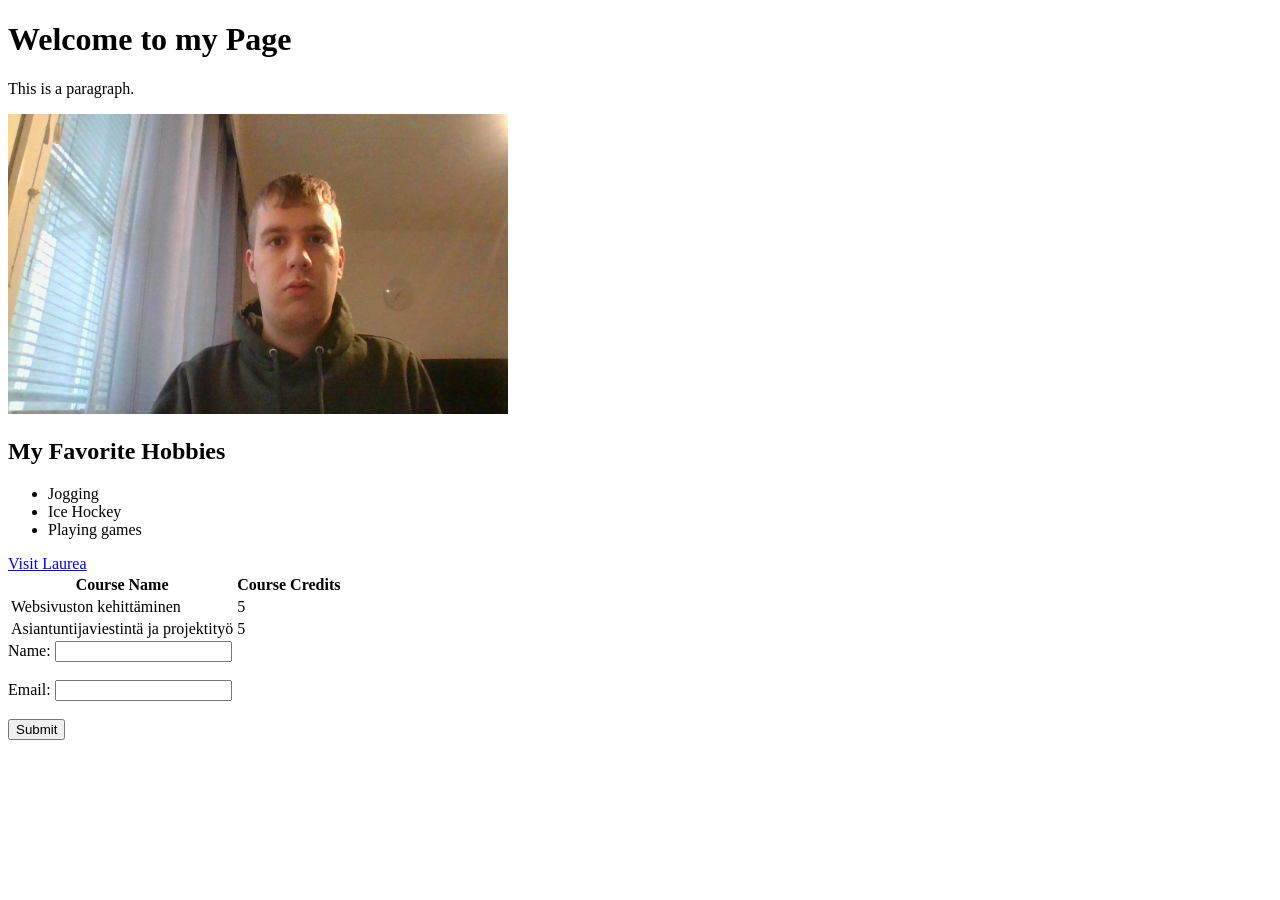
<file: WS_01/index.html>
<!doctype html>
<html lang = "en-US">
  <head>
    <title> Minun eka HTML sivu</title>
  </head>
  <body>
    <h1>Welcome to my Page</h1>
    <p>This is a paragraph.</p>
    <img
      src="./images/Minun_kuva.jpg"
      alt="Kuvalinkki rikki..."
      width="500"
      height="300"
    />
    
    <h2>My Favorite Hobbies</h2>
    <ul>
      <li>Jogging</li>
      <li>Ice Hockey</li>
      <li>Playing games</li>
    </ul>

<a href="https://www.laurea.fi">Visit Laurea</a>

<table>
    <tr>
        <th>Course Name</th>
        <th>Course Credits</th>
    </tr>
    <tr>
        <td>Websivuston kehittäminen</td>
        <td>5</td>
    </tr>
    <tr>
        <td>Asiantuntijaviestintä ja projektityö</td>
        <td>5</td>
    </tr>
    </table>

<form>
    <label for="name">Name:</label>
    <input type="text" id="name" name="name"><br><br>
    <label for="email">Email:</label>
    <input type="email" id="email" name="email"><br><br>
    <input type="submit" value="Submit">
    </form>


  </body>
</html>
</file>
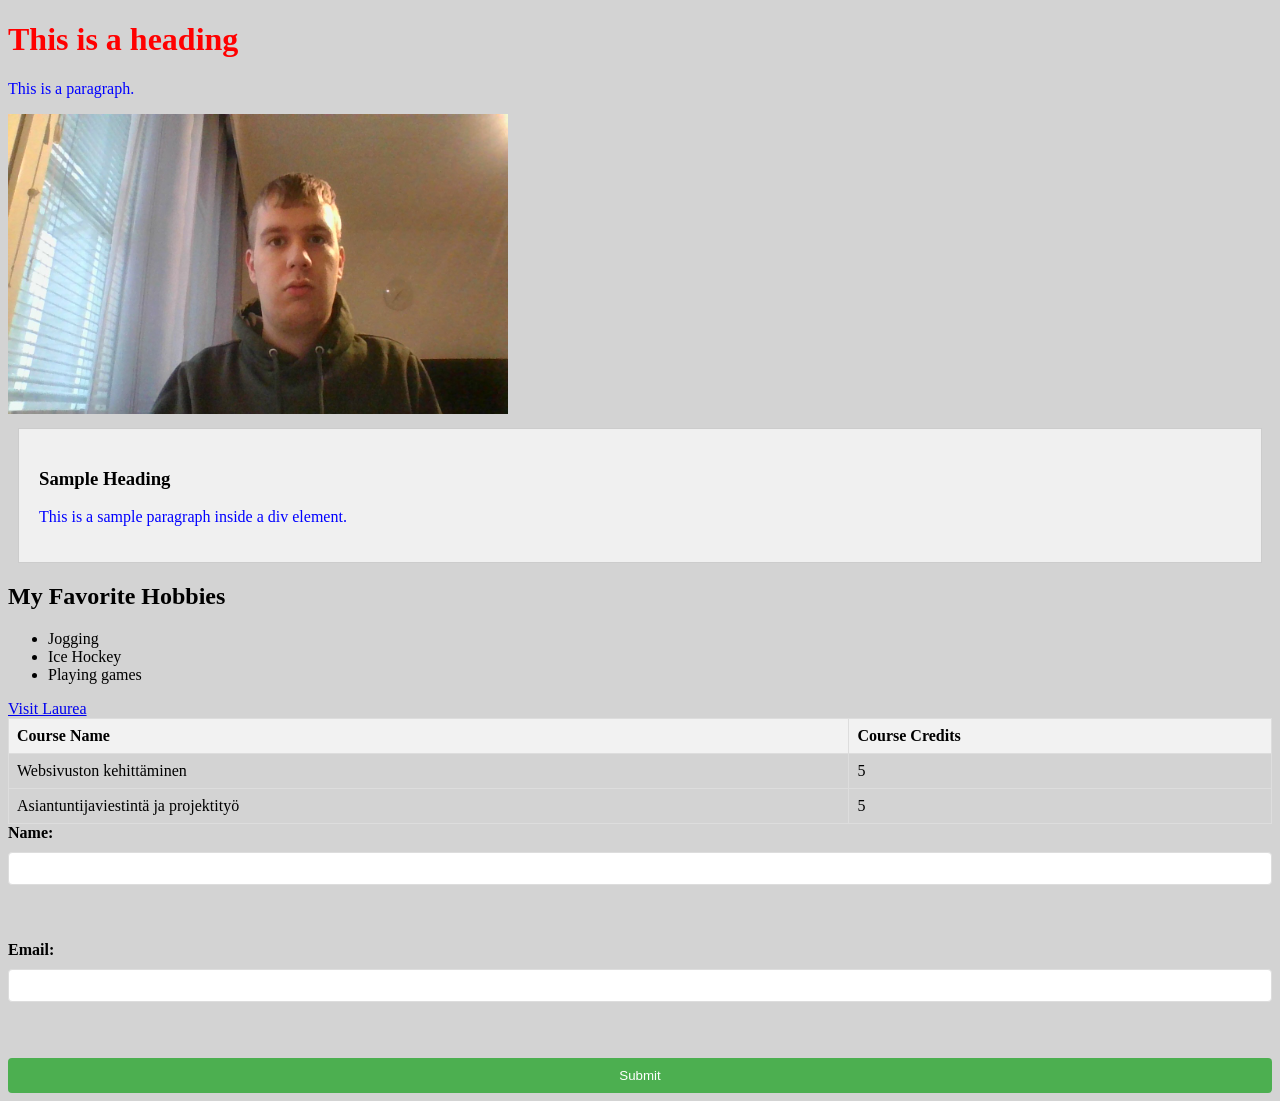
<file: WS_02/index.html>
<!doctype html>
<html lang = "en-US">
  <head>
    <title> Minun eka HTML sivu</title>
    
    <style>
    h1 {
      color: green;
    }
    p {
      color: blue;
    }
    
    body {
      background-color: lightgray;
    }
    
    h1 {
      font-size: 2em;
    }
    </style>
    <link rel="stylesheet" href="style.css">
  </head>
  <body>
    <h1 style="color: red;">This is a heading</h1>
    <p>This is a paragraph.</p>
    <img
      src="../WS_01/images/Minun_kuva.jpg"
      alt="Kuvalinkki rikki..."
      width="500"
      height="300"
    />
    <div class="content-box">
  <h3>Sample Heading</h3>
  <p>This is a sample paragraph inside a div element.</p>
</div>

<style>
  .content-box {
  padding: 20px;
  margin: 10px;
  background-color: #f0f0f0;
  border: 1px solid #ccc;
}
</style>
    <h2>My Favorite Hobbies</h2>
    <ul>
      <li>Jogging</li>
      <li>Ice Hockey</li>
      <li>Playing games</li>
    </ul>

<a href="https://www.laurea.fi">Visit Laurea</a>

<table>

    <tr>
        <th>Course Name</th>
        <th>Course Credits</th>
    </tr>
    <tr>
        <td>Websivuston kehittäminen</td>
        <td>5</td>
    </tr>
    <tr>
        <td>Asiantuntijaviestintä ja projektityö</td>
        <td>5</td>
    </tr>
    </table>

<form>
    <label for="name">Name:</label>
    <input type="text" id="name" name="name"><br><br>
    <label for="email">Email:</label>
    <input type="email" id="email" name="email"><br><br>
    <input type="submit" value="Submit">
    </form>


  </body>
</html>
</file>
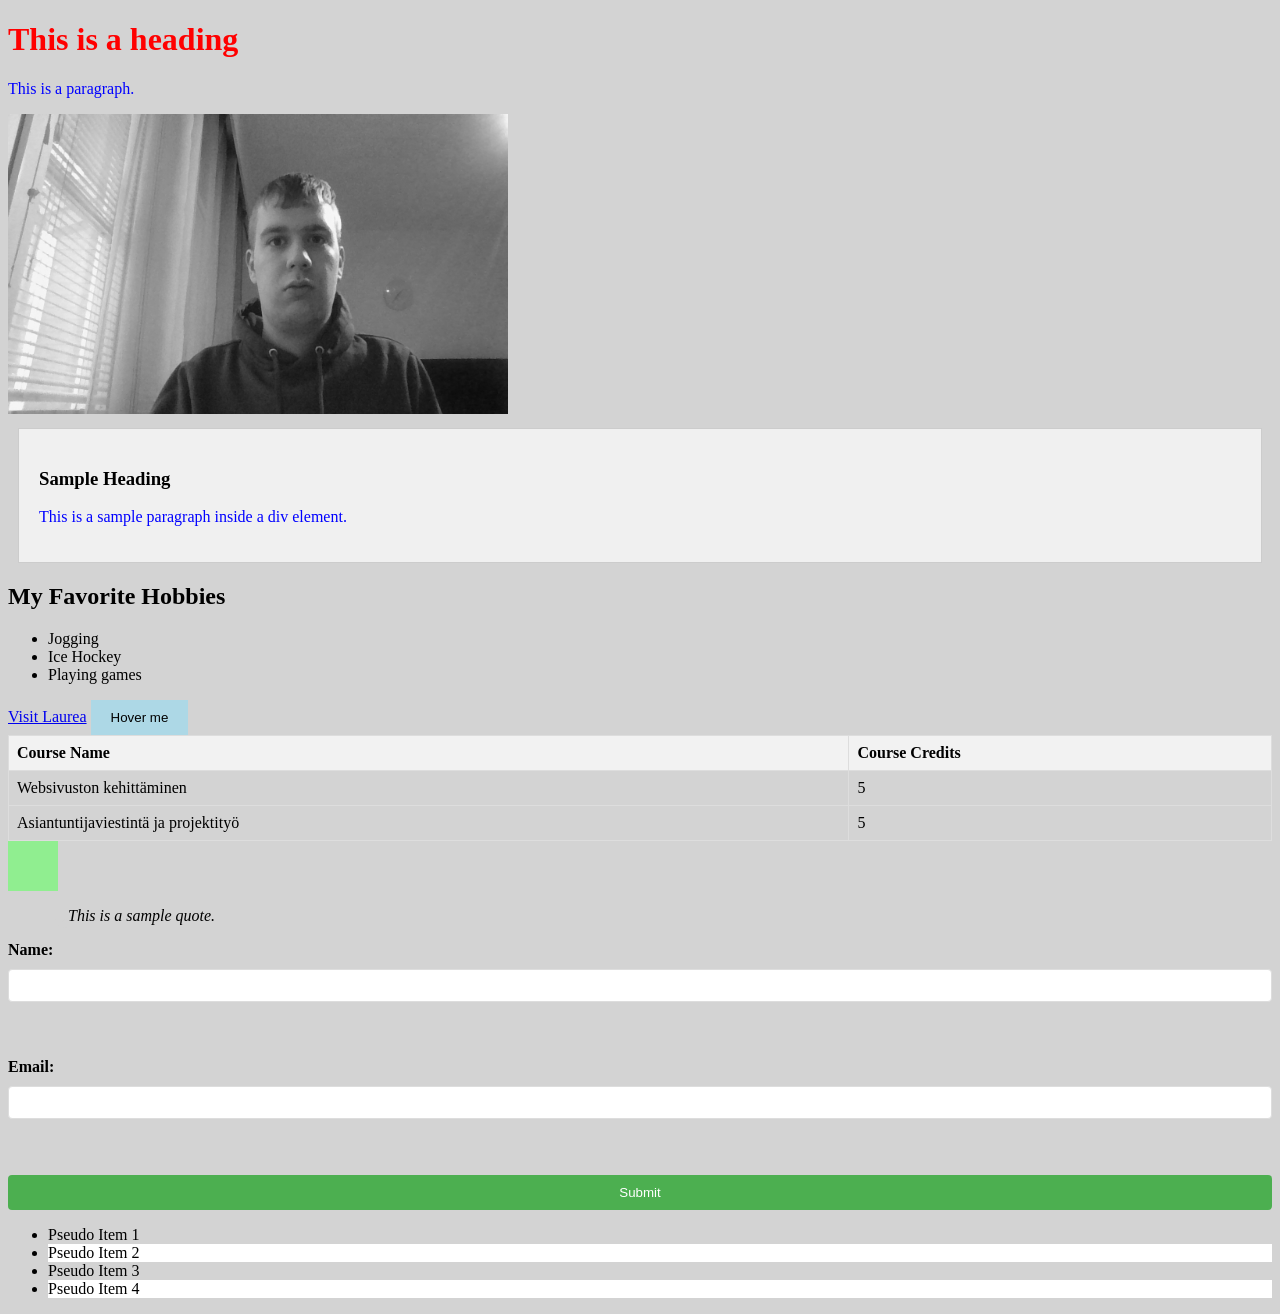
<file: WS_03/index.html>
<!doctype html>
<html lang = "en-US">
  <head>
    <title> Minun eka HTML sivu</title>
    
    <style>
    h1 {
      color: green;
    }
    p {
      color: blue;
    }
    
    body {
      background-color: lightgray;
    }
    
    h1 {
      font-size: 2em;
    }

    </style>
    <link rel="stylesheet" href="style.css">
  </head>
  <body>
    <h1 style="color: red;">This is a heading</h1>
    <p>This is a paragraph.</p>
    <img
      src="../WS_01/images/Minun_kuva.jpg"
      alt="Kuvalinkki rikki..."
      class="filter-image"
      width="500"
      height="300"
    />
    <div class="content-box">
  <h3>Sample Heading</h3>
  <p>This is a sample paragraph inside a div element.</p>
</div>

<style>
  .content-box {
  padding: 20px;
  margin: 10px;
  background-color: #f0f0f0;
  border: 1px solid #ccc;
}
</style>
    <h2>My Favorite Hobbies</h2>
    <ul>
      <li>Jogging</li>
      <li>Ice Hockey</li>
      <li>Playing games</li>
    </ul>

<a href="https://www.laurea.fi">Visit Laurea</a>

<button class="transition-button">Hover me</button>

<table>

    <tr>
        <th>Course Name</th>
        <th>Course Credits</th>
    </tr>
    <tr>
        <td>Websivuston kehittäminen</td>
        <td>5</td>
    </tr>
    <tr>
        <td>Asiantuntijaviestintä ja projektityö</td>
        <td>5</td>
    </tr>
    </table>

<div class="animation-box"></div>

<blockquote class="quote">
        This is a sample quote.
      </blockquote>

<form>
    <label for="name">Name:</label>
    <input type="text" id="name" name="name"><br><br>
    <label for="email">Email:</label>
    <input type="email" id="email" name="email"><br><br>
    <input type="submit" value="Submit">
    </form>

<ul class="pseudo-list">
        <li>Pseudo Item 1</li>
        <li>Pseudo Item 2</li>
        <li>Pseudo Item 3</li>
        <li>Pseudo Item 4</li>
      </ul>

  </body>
</html>
</file>
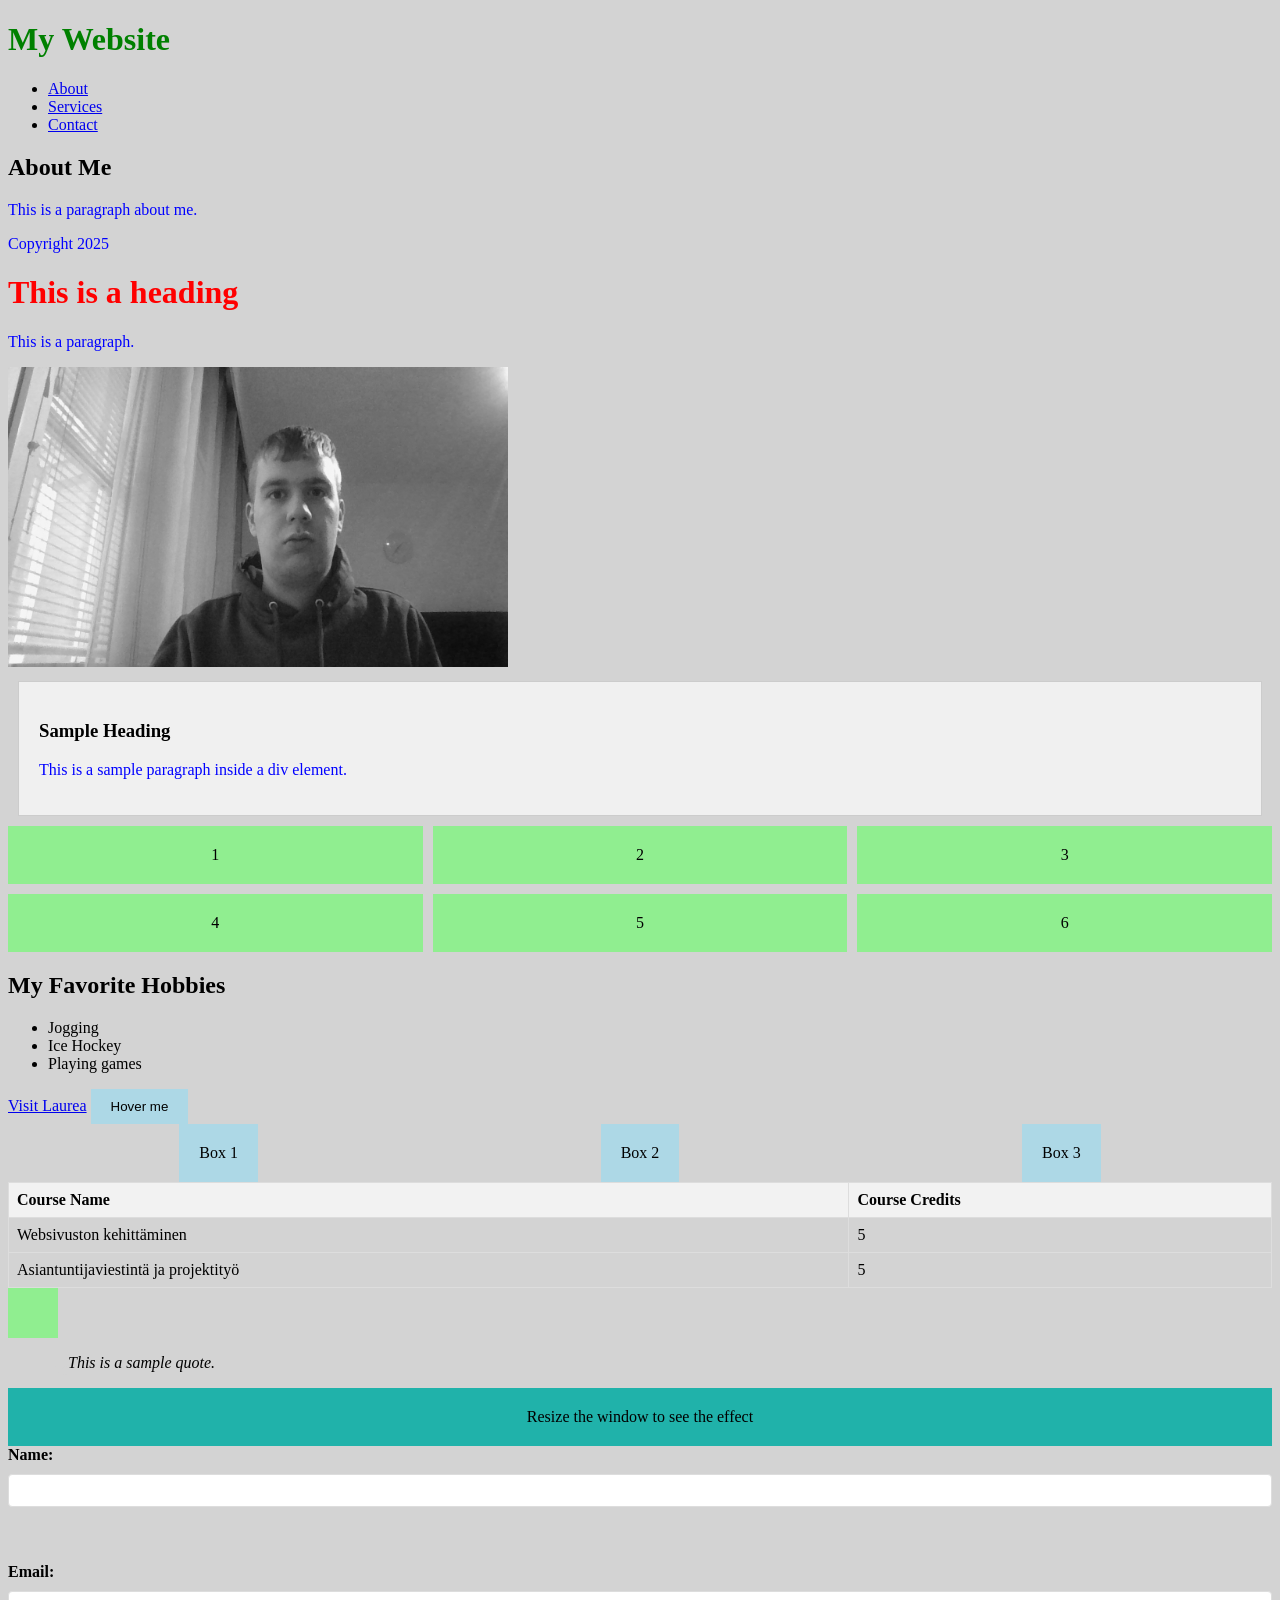
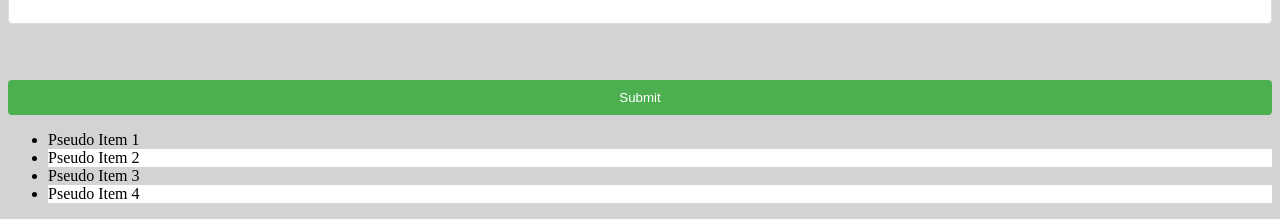
<file: WS_04/index.html>
<!doctype html>
<html lang = "en-US">
  <head>
    <title> Minun eka HTML sivu</title>
    
    <link rel="stylesheet" href="style.css">
  </head>
  <body>

    <header>
  <h1>My Website</h1>
  <nav>
    <ul>
      <li><a href="#about">About</a></li>
      <li><a href="#services">Services</a></li>
      <li><a href="#contact">Contact</a></li>
    </ul>
  </nav>
</header>

<main>
  <section id="about">
    <h2>About Me</h2>
    <p>This is a paragraph about me.</p>
  </section>
</main>

<footer>
  <p>Copyright 2025</p>
</footer>

    <h1 style="color: red;">This is a heading</h1>
    <p>This is a paragraph.</p>
    <img
      src="../WS_01/images/Minun_kuva.jpg"
      alt="Kuvalinkki rikki..."
      class="filter-image"
      width="500"
      height="300"
    />
    <div class="content-box">
  <h3>Sample Heading</h3>
  <p>This is a sample paragraph inside a div element.</p>
</div>

<div class="grid-container">
  <div class="grid-item">1</div>
  <div class="grid-item">2</div>
  <div class="grid-item">3</div>
  <div class="grid-item">4</div>
  <div class="grid-item">5</div>
  <div class="grid-item">6</div>
</div>

<style>
  .content-box {
  padding: 20px;
  margin: 10px;
  background-color: #f0f0f0;
  border: 1px solid #ccc;
}
</style>
    <h2>My Favorite Hobbies</h2>
    <ul>
      <li>Jogging</li>
      <li>Ice Hockey</li>
      <li>Playing games</li>
    </ul>

<a href="https://www.laurea.fi">Visit Laurea</a>

<button class="transition-button">Hover me</button>

<div class="flex-container">
  <div class="box">Box 1</div>
  <div class="box">Box 2</div>
  <div class="box">Box 3</div>
</div>

<table>

    <tr>
        <th>Course Name</th>
        <th>Course Credits</th>
    </tr>
    <tr>
        <td>Websivuston kehittäminen</td>
        <td>5</td>
    </tr>
    <tr>
        <td>Asiantuntijaviestintä ja projektityö</td>
        <td>5</td>
    </tr>
    </table>

<div class="animation-box"></div>

<blockquote class="quote">
        This is a sample quote.
      </blockquote>

<div class="responsive-box">Resize the window to see the effect</div>

<form>
    <label for="name">Name:</label>
    <input type="text" id="name" name="name"><br><br>
    <label for="email">Email:</label>
    <input type="email" id="email" name="email"><br><br>
    <input type="submit" value="Submit">
    </form>

<ul class="pseudo-list">
        <li>Pseudo Item 1</li>
        <li>Pseudo Item 2</li>
        <li>Pseudo Item 3</li>
        <li>Pseudo Item 4</li>
      </ul>

  </body>
</html>
</file>
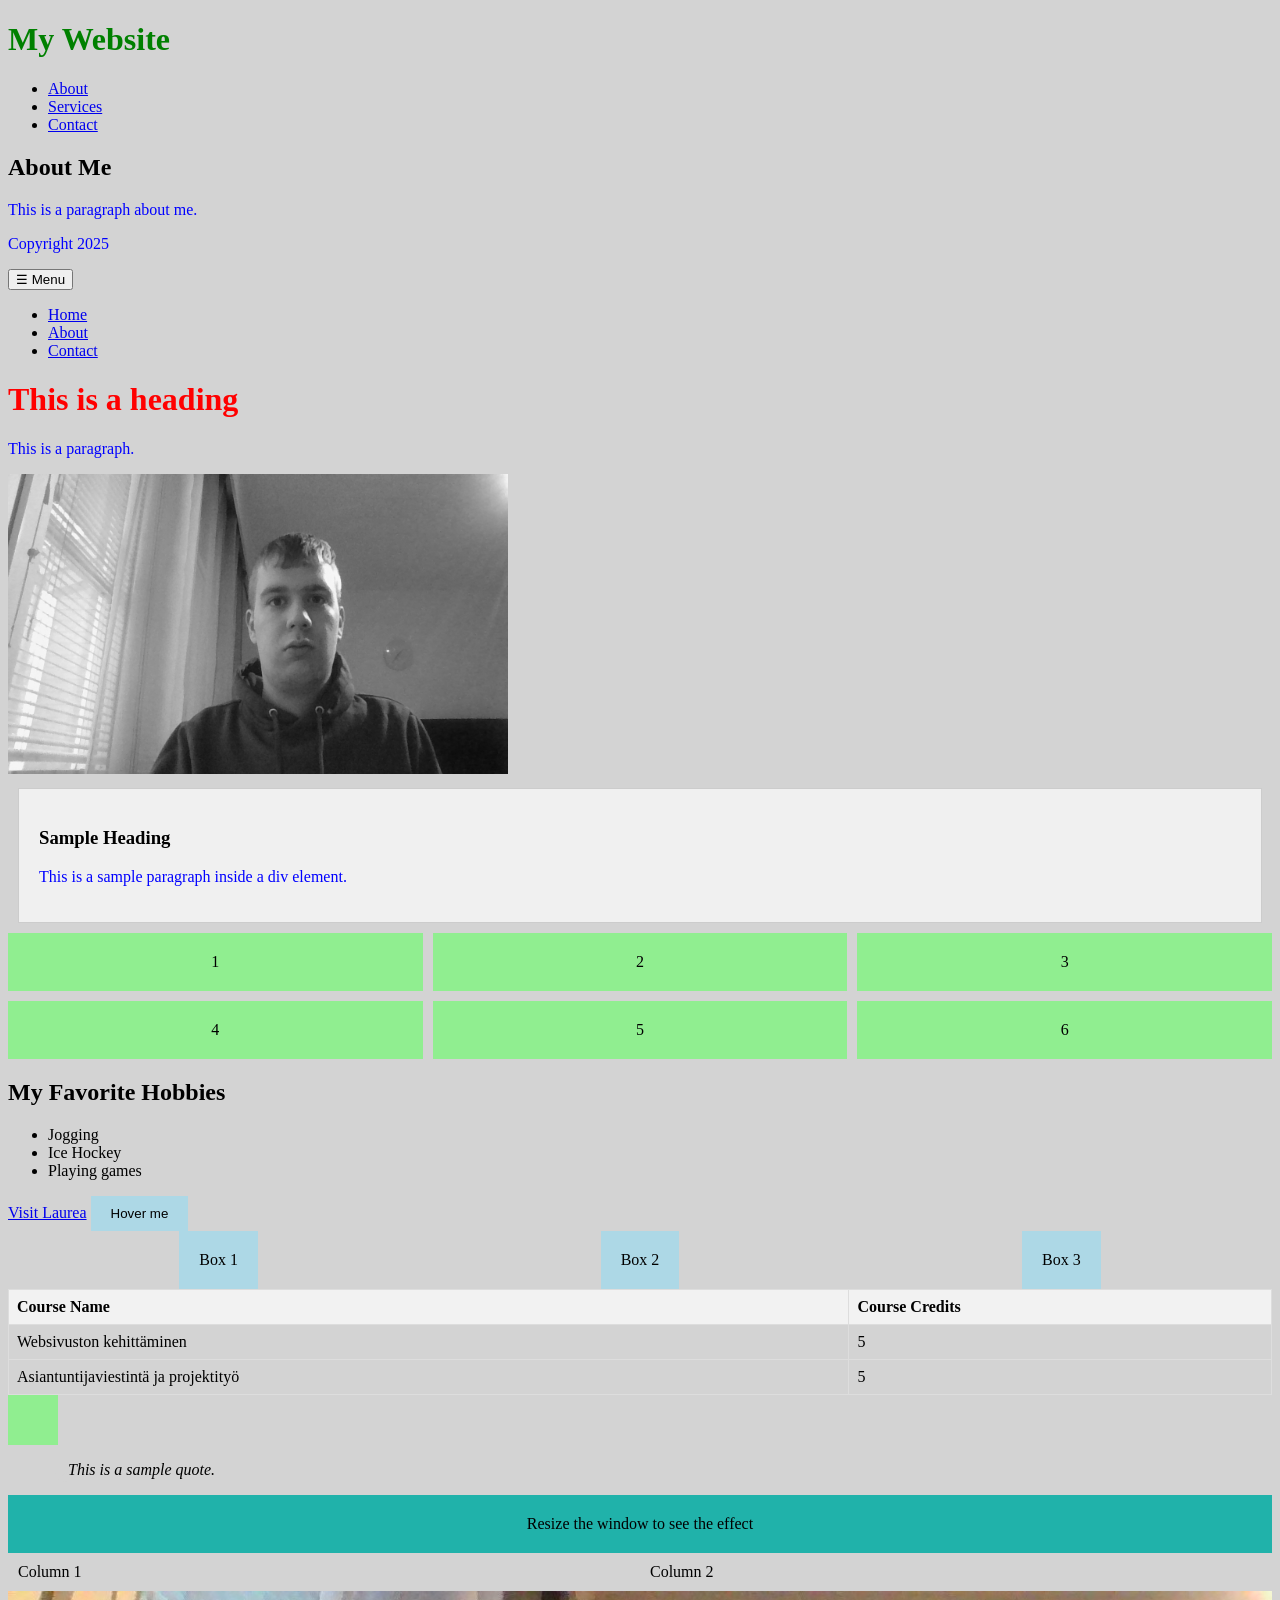
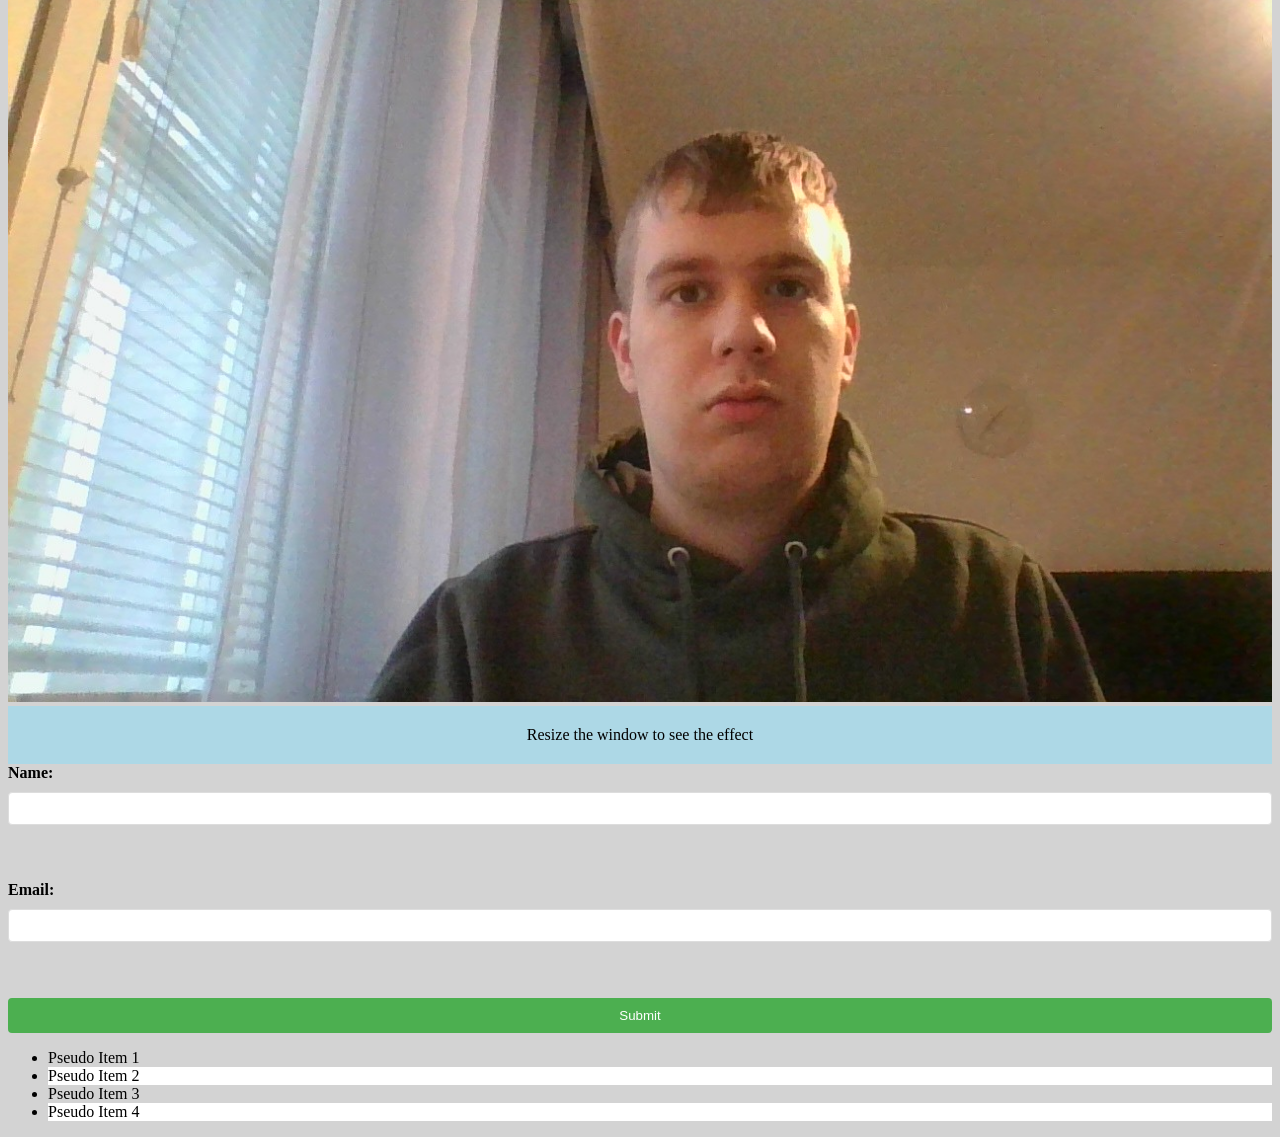
<file: WS_05/index.html>
<!doctype html>
<html lang = "en-US">
  <head>
    <title> Minun eka HTML sivu</title>
    
    <link rel="stylesheet" href="style.css">
  </head>
  <body>

    <header>
  <h1>My Website</h1>
  <nav>
    <ul>
      <li><a href="#about">About</a></li>
      <li><a href="#services">Services</a></li>
      <li><a href="#contact">Contact</a></li>
    </ul>
  </nav>
</header>

<main>
  <section id="about">
    <h2>About Me</h2>
    <p>This is a paragraph about me.</p>
  </section>
</main>

<footer>
  <p>Copyright 2025</p>
</footer>

<nav class="responsive-nav">
      <button class="menu-toggle">☰ Menu</button>
      <ul class="nav-list">
        <li><a href="#">Home</a></li>
        <li><a href="#">About</a></li>
        <li><a href="#">Contact</a></li>
      </ul>
    </nav>


    <h1 style="color: red;">This is a heading</h1>
    <p>This is a paragraph.</p>
    <img
      src="../WS_01/images/Minun_kuva.jpg"
      alt="Kuvalinkki rikki..."
      class="filter-image"
      width="500"
      height="300"
    />
    <div class="content-box">
  <h3>Sample Heading</h3>
  <p>This is a sample paragraph inside a div element.</p>
</div>

<div class="grid-container">
  <div class="grid-item">1</div>
  <div class="grid-item">2</div>
  <div class="grid-item">3</div>
  <div class="grid-item">4</div>
  <div class="grid-item">5</div>
  <div class="grid-item">6</div>
</div>

<style>
  .content-box {
  padding: 20px;
  margin: 10px;
  background-color: #f0f0f0;
  border: 1px solid #ccc;
}
</style>
    <h2>My Favorite Hobbies</h2>
    <ul>
      <li>Jogging</li>
      <li>Ice Hockey</li>
      <li>Playing games</li>
    </ul>

<a href="https://www.laurea.fi">Visit Laurea</a>

<button class="transition-button">Hover me</button>

<div class="flex-container">
  <div class="box">Box 1</div>
  <div class="box">Box 2</div>
  <div class="box">Box 3</div>
</div>

<table>

    <tr>
        <th>Course Name</th>
        <th>Course Credits</th>
    </tr>
    <tr>
        <td>Websivuston kehittäminen</td>
        <td>5</td>
    </tr>
    <tr>
        <td>Asiantuntijaviestintä ja projektityö</td>
        <td>5</td>
    </tr>
    </table>

<div class="animation-box"></div>

<blockquote class="quote">
        This is a sample quote.
      </blockquote>

<div class="responsive-box">Resize the window to see the effect</div>

<div class="responsive-container">
      <div class="column">Column 1</div>
      <div class="column">Column 2</div>
    </div>

<img src="../WS_01/images/Minun_kuva.jpg" alt="Responsive Image" class="responsive-image">

<div class="media-query-box">Resize the window to see the effect</div>

<form>
    <label for="name">Name:</label>
    <input type="text" id="name" name="name"><br><br>
    <label for="email">Email:</label>
    <input type="email" id="email" name="email"><br><br>
    <input type="submit" value="Submit">
    </form>

<ul class="pseudo-list">
        <li>Pseudo Item 1</li>
        <li>Pseudo Item 2</li>
        <li>Pseudo Item 3</li>
        <li>Pseudo Item 4</li>
      </ul>

  </body>
</html>
</file>
<file: WS_02/style.css>
table {
      width: 100%;
      border-collapse: collapse;
    }
    
    th, td {
      border: 1px solid #ddd;
      padding: 8px;
      text-align: left;
    }
    
    th {
      background-color: #f2f2f2;
    }
    
    form {
      display: flex;
      flex-direction: column;
      gap: 10px;
    }
    
    label {
      font-weight: bold;
    }
    
    input[type="text"], input[type="email"] {
      padding: 8px;
      border: 1px solid #ddd;
      border-radius: 4px;
    }
    
    input[type="submit"] {
      background-color: #4CAF50;
      color: white;
      padding: 10px;
      border: none;
      border-radius: 4px;
      cursor: pointer;
    }
    
    input[type="submit"]:hover {
      background-color: #45a049;
    }
</file>
<file: WS_03/style.css>
table {
      width: 100%;
      border-collapse: collapse;
    }
    
    th, td {
      border: 1px solid #ddd;
      padding: 8px;
      text-align: left;
    }
    
    th {
      background-color: #f2f2f2;
    }
    
    form {
      display: flex;
      flex-direction: column;
      gap: 10px;
    }
    
    label {
      font-weight: bold;
    }
    
    input[type="text"], input[type="email"] {
      padding: 8px;
      border: 1px solid #ddd;
      border-radius: 4px;
    }
    
    input[type="submit"] {
      background-color: #4CAF50;
      color: white;
      padding: 10px;
      border: none;
      border-radius: 4px;
      cursor: pointer;
    }
    
    input[type="submit"]:hover {
      background-color: #45a049;
    }
.transition-button {
        background-color: lightblue;
        padding: 10px 20px;
        border: none;
        cursor: pointer;
        transition: background-color 0.3s ease;
      }
      
      .transition-button:hover {
        background-color: lightcoral;
      }

      .animation-box {
        width: 50px;
        height: 50px;
        background-color: lightgreen;
        position: relative;
        animation: move 2s infinite alternate;
      }
      
      @keyframes move {
        from {
          left: 0;
        }
        to {
          left: 100px;
        }
      }

      .pseudo-list li:nth-child(odd) {
        background-color: lightgray;
      }
      
      .pseudo-list li:nth-child(even) {
        background-color: white;
      }

    .filter-image {
        filter: grayscale(100%);
        transition: filter 0.3s ease;
      }
      
      .filter-image:hover {
        filter: grayscale(0%);
      }

      .quote {
        position: relative;
        padding-left: 20px;
        font-style: italic;
      }
      
      .quote::before {
        content: '“';
        font-size: 40px;
        position: absolute;
        left: 0;
        top: 0;
        color: lightgray;
      }
</file>
<file: WS_04/style.css>
h1 {
      color: green;
    }
    p {
      color: blue;
    }
    
    body {
      background-color: lightgray;
    }
    
    h1 {
      font-size: 2em;
    }


table {
      width: 100%;
      border-collapse: collapse;
    }
    
    th, td {
      border: 1px solid #ddd;
      padding: 8px;
      text-align: left;
    }
    
    th {
      background-color: #f2f2f2;
    }
    
    form {
      display: flex;
      flex-direction: column;
      gap: 10px;
    }
    
    label {
      font-weight: bold;
    }
    
    input[type="text"], input[type="email"] {
      padding: 8px;
      border: 1px solid #ddd;
      border-radius: 4px;
    }
    
    input[type="submit"] {
      background-color: #4CAF50;
      color: white;
      padding: 10px;
      border: none;
      border-radius: 4px;
      cursor: pointer;
    }
    
    input[type="submit"]:hover {
      background-color: #45a049;
    }
.transition-button {
        background-color: lightblue;
        padding: 10px 20px;
        border: none;
        cursor: pointer;
        transition: background-color 0.3s ease;
      }
      
      .transition-button:hover {
        background-color: lightcoral;
      }

      .animation-box {
        width: 50px;
        height: 50px;
        background-color: lightgreen;
        position: relative;
        animation: move 2s infinite alternate;
      }
      .grid-container {

  display: grid;
  grid-template-columns: repeat(3, 1fr);
  grid-gap: 10px;
}

.flex-container {
  display: flex;
  justify-content: space-around;
  align-items: center;
}

.box {
  background-color: lightblue;
  padding: 20px;
  text-align: center;
}

.grid-item {
  background-color: lightgreen;
  padding: 20px;
  text-align: center;

}
      @keyframes move {
        from {
          left: 0;
        }
        to {
          left: 100px;
        }
      }

      .pseudo-list li:nth-child(odd) {
        background-color: lightgray;
      }
      
      .pseudo-list li:nth-child(even) {
        background-color: white;
      }

    .filter-image {
        filter: grayscale(100%);
        transition: filter 0.3s ease;
      }
      
      .filter-image:hover {
        filter: grayscale(0%);
      }

      .quote {
        position: relative;
        padding-left: 20px;
        font-style: italic;
      }
      
      .quote::before {
        content: '“';
        font-size: 40px;
        position: absolute;
        left: 0;
        top: 0;
        color: lightgray;
      }
      .responsive-box {
  padding: 20px;
  text-align: center;
}

@media (max-width: 600px) {
  .responsive-box {
    background-color: lightcoral;
  }
}

@media (min-width: 601px) {
  .responsive-box {
    background-color: lightseagreen;
  }
}
</file>
<file: WS_05/style.css>
h1 {
      color: green;
    }
    p {
      color: blue;
    }
    
    body {
      background-color: lightgray;
    }
    
    h1 {
      font-size: 2em;
    }


table {
      width: 100%;
      border-collapse: collapse;
    }
    
    th, td {
      border: 1px solid #ddd;
      padding: 8px;
      text-align: left;
    }
    
    th {
      background-color: #f2f2f2;
    }
    
    form {
      display: flex;
      flex-direction: column;
      gap: 10px;
    }
    
    label {
      font-weight: bold;
    }
    
    input[type="text"], input[type="email"] {
      padding: 8px;
      border: 1px solid #ddd;
      border-radius: 4px;
    }
    
    input[type="submit"] {
      background-color: #4CAF50;
      color: white;
      padding: 10px;
      border: none;
      border-radius: 4px;
      cursor: pointer;
    }
    
    input[type="submit"]:hover {
      background-color: #45a049;
    }
.transition-button {
        background-color: lightblue;
        padding: 10px 20px;
        border: none;
        cursor: pointer;
        transition: background-color 0.3s ease;
      }
      
      .transition-button:hover {
        background-color: lightcoral;
      }

      .animation-box {
        width: 50px;
        height: 50px;
        background-color: lightgreen;
        position: relative;
        animation: move 2s infinite alternate;
      }
      .grid-container {

  display: grid;
  grid-template-columns: repeat(3, 1fr);
  grid-gap: 10px;
}

.flex-container {
  display: flex;
  justify-content: space-around;
  align-items: center;
}

.box {
  background-color: lightblue;
  padding: 20px;
  text-align: center;
}

.grid-item {
  background-color: lightgreen;
  padding: 20px;
  text-align: center;

.responsive-nav .nav-list {
      display: flex;
      list-style: none;
    }
    
    @media (max-width: 600px) {
      .responsive-nav .nav-list {
        display: none;
      }
    
      .responsive-nav .menu-toggle {
        display: block;
      }
    }

}
      @keyframes move {
        from {
          left: 0;
        }
        to {
          left: 100px;
        }
      }

      .pseudo-list li:nth-child(odd) {
        background-color: lightgray;
      }
      
      .pseudo-list li:nth-child(even) {
        background-color: white;
      }

    .filter-image {
        filter: grayscale(100%);
        transition: filter 0.3s ease;
      }
      
      .filter-image:hover {
        filter: grayscale(0%);
      }

      .quote {
        position: relative;
        padding-left: 20px;
        font-style: italic;
      }
      
      .quote::before {
        content: '“';
        font-size: 40px;
        position: absolute;
        left: 0;
        top: 0;
        color: lightgray;
      }
      .responsive-box {
  padding: 20px;
  text-align: center;
}

.responsive-container {
      display: flex;
      flex-wrap: wrap;
    }
    
    .column {
      flex: 1;
      padding: 10px;
    }
    
    @media (max-width: 600px) {
      .column {
        flex: 100%;
      }
    }

@media (max-width: 600px) {
  .responsive-box {
    background-color: lightcoral;
  }
}

.responsive-image {
      max-width: 100%;
      height: auto;
    }

.media-query-box {
      padding: 20px;
      text-align: center;
    }
    
    @media (max-width: 600px) {
      .media-query-box {
        background-color: lightcoral;
      }
    }
    
    @media (min-width: 601px) {
      .media-query-box {
        background-color: lightblue;
      }
    }

@media (min-width: 601px) {
  .responsive-box {
    background-color: lightseagreen;
  }
}
</file>
